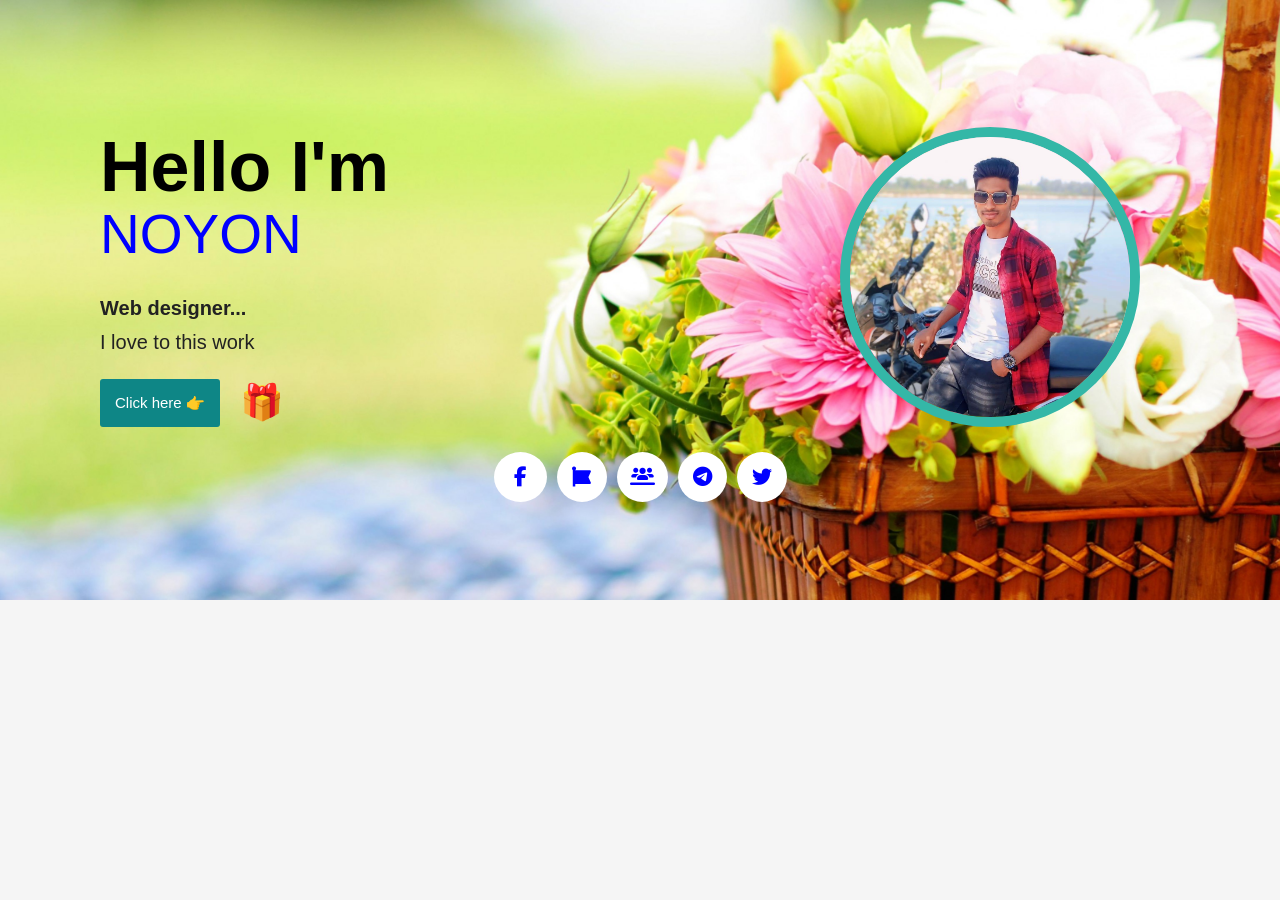
<file: index.html>
<!DOCTYPE html>
<html lang="en">
<head>
    <meta charset="UTF-8">
    <meta name="viewport" content="width=device-width, initial-scale=1.0">
    <title>Nazibul-online-account</title>
    <!-- font awesome -->
    <link rel="stylesheet" href="https://cdnjs.cloudflare.com/ajax/libs/font-awesome/6.4.2/css/all.min.css" integrity="sha512-z3gLpd7yknf1YoNbCzqRKc4qyor8gaKU1qmn+CShxbuBusANI9QpRohGBreCFkKxLhei6S9CQXFEbbKuqLg0DA==" crossorigin="anonymous" referrerpolicy="no-referrer">

    <!-- Google CSS -->
    <link rel="stylesheet" href="https://fonts.googleapis.com/css2?family=Material+Symbols+Outlined:opsz,wght,FILL,GRAD@20..48,100..700,0..1,-50..200" />

    <!-- favicon -->
    <link class="favicon"  rel="shortcut icon"  href="./imges/favicon.jpg" >

    <!-- Custom CSS -->
    <link rel="stylesheet" href="./style.css">
    <link rel="stylesheet" href="./responsive.css">
      
</head>
<body>

   <!-- Banner Start 1 -->
   
   <!-- <section id="banner">
    <div class="container">
        <div class="inner_banner">
            <div class="personal_information_1">
                <h2>Hello I'm</h2>
                <span>MD. NAYEEM</span>
                <h3>Digital Marketing...</h3>
                <p>I love to this work</p>
                <div class="opne">
                    <span>Click here 👉 </span>
                    <a href="./propose/propose.html" class="see_more">🎁</a>
                </div>
               
            </div>
            <div class="personal_image">
                <div class="avatar_1">
                    <img src="./imges/Nayeem.jpg" alt="avatar">
                </div>
            </div>
        </div>
        <div class="icon_list">
            <ul>

            <a href="https://www.facebook.com/profile.php?id=100026461222629"><i id="facebook" class="fa-brands fa-facebook-f"></i></a>

            
            <a href="https://www.facebook.com/profile.php?id=61557444504267"><i class="fa-brands fa-font-awesome"></i></a>


            <a href="#"><i class="fa-brands fa-youtube"></i></a>


            <a href="#"><i class="fa-brands fa-instagram"></i></a>

            <a href="#"><i class="fa-brands fa-twitter"></i></a>

            </ul>
        </div>
    </div>
</section> -->
<!-- Banner End -->

   <!-- Banner Start 2 -->
   <section id="banner">
    <div class="container">
        <div class="inner_banner">
            <div class="personal_information_2">
                <h2>Hello I'm</h2>
                <span>NOYON</span>
                <h3>Web designer...</h3>
                <p>I love to this work</p>
                <div class="opne">
                    <span>Click here 👉 </span>
                    <a href="./propose/propose.html" class="see_more">🎁</a>
                </div>
            </div>
            <div class="personal_image">
                <div class="avatar_2">
                    <img src="./imges/Nazibul.jpg" alt="avatar">
                </div>
            </div>
        </div>

        <div class="flower">
            <img src="./imges/flower-0.jpg" alt="">
            <img src="./imges/flower-1-2.jpg" alt="">
            <img src="./imges/flower-0.jpg" alt="">
            <img src="./imges/flower-1-2.jpg" alt="">
        </div>
        <div class="icon_list">
            <ul>

            <a href="https://www.facebook.com/profile.php?id=100089256005986"><i id="facebook" class="fa-brands fa-facebook-f"></i></a>

            <a href="https://www.facebook.com/profile.php?id=61552928254599"><i class="fa-brands fa-font-awesome"></i></a>

            <a href="https://www.facebook.com/groups/431702562209726"><i id="groups" class="fa-solid fa-users-line"></i></a>
            
            <a href="https://t.me/Nazibul123"><i class="fa-brands fa-telegram"></i></a>
  
            <a href="https://twitter.com/Nazibulbd"><i class="fa-brands fa-twitter"></i></a>
            
            </ul>
        </div>
        <div class="opne-2">
            <span>Click here 👉 </span>
            <a href="./propose/propose.html" class="see_more">🎁</a>
        </div>
    </div>
</section>
<!-- Banner End -->

   <!-- Banner Start 3 -->

   <!-- <section id="banner">
    <div class="container">
        <div class="inner_banner">
            <div class="personal_information_3">
                <h2>Hello I'm</h2>
                <span>MD. MONAYEM</span>

                <h3>Student...</h3>
                
                <div class="opne">
                    <span>Click here 👉 </span>
                    <a href="./propose/propose.html" class="see_more">🎁</a>
                </div>
            </div>
            <div class="personal_image">
                <div class="avatar_3">
                    <img src="./imges/Monayem.jpg" alt="avatar">
                </div>
            </div>
        </div>
        <div class="icon_list">
            <ul>
            <a href="https://www.facebook.com/profile.php?id=61558207257883"><i id="facebook" class="fa-brands fa-facebook-f"></i></a>

            <a href="#"><i class="fa-brands fa-font-awesome"></i></a>

             <a href="#"><i class="fa-brands fa-telegram"></i></a>

            <a href="https://www.instagram.com/mdmonayemh7/"><i class="fa-brands fa-instagram"></i></a>

            <a href="#"><i class="fa-brands fa-twitter"></i></a>

           
            </ul>
        </div>
    </div>
</section> -->
<!-- Banner End -->
</body>
</html>
</file>
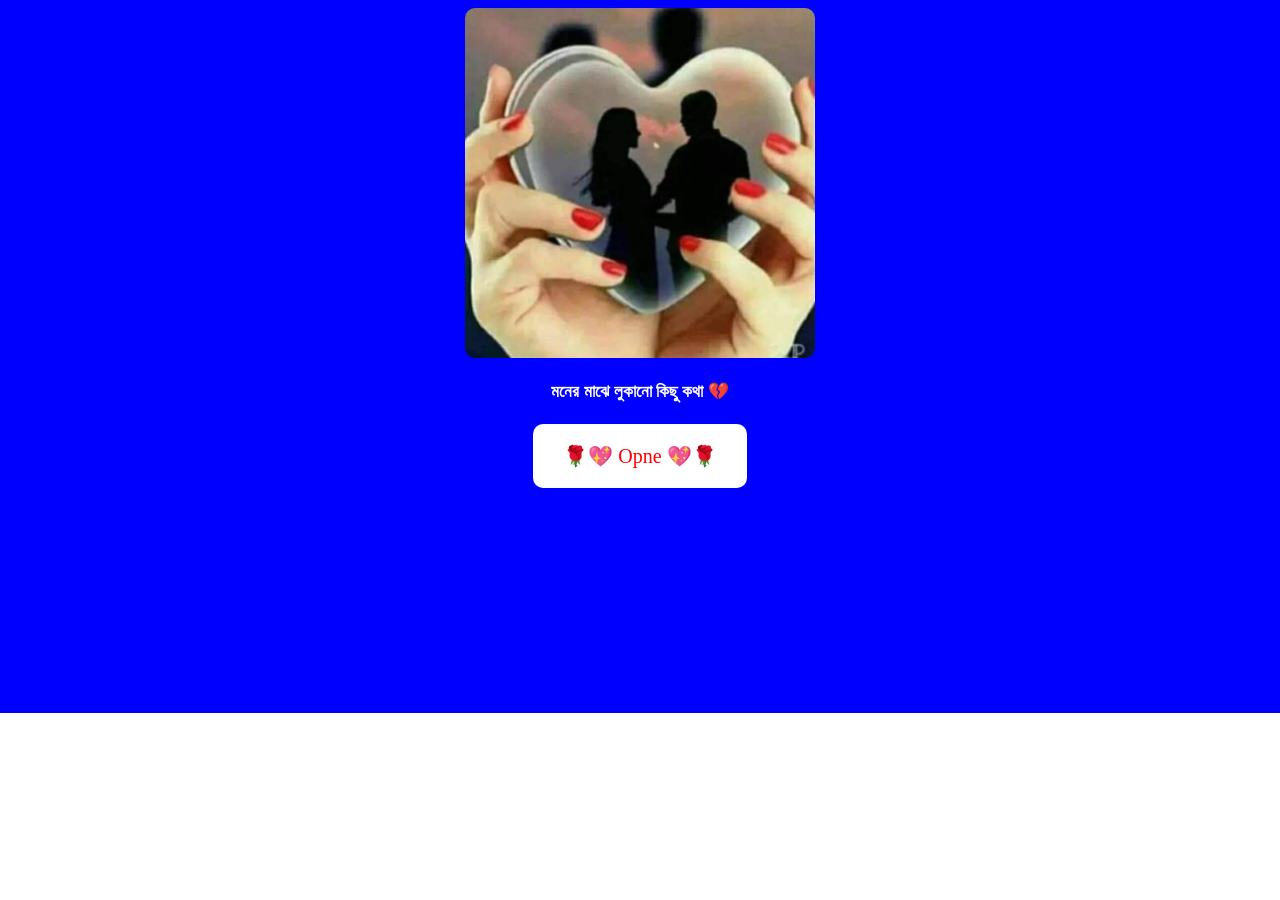
<file: propose/propose.html>
<!DOCTYPE html>
<html lang="en">
<head>
    <meta charset="UTF-8">
    <meta name="viewport" content="width=device-width, initial-scale=1.0">
    <title>Document</title>
    <link rel="stylesheet" href="./style.css">
    <script defer src="./app.js"></script>
    
</head>
<body>
    <section id="section">
        <div class="container">
       
                    <div id="color" style="width: 100%; height: 100%; background-color: blue;"></div>
                <div id="color_button"></div>

                <div class="inner_box">
                    <img src="./img_bg.jpg" alt="">
            <h4>মনের মাঝে লুকানো কিছু কথা 💔</h4>
            <a href="./click/click.html">🌹💖 Opne 💖🌹</a>
                </div>
        </div>
     </section>
</body>
</html>
</file>
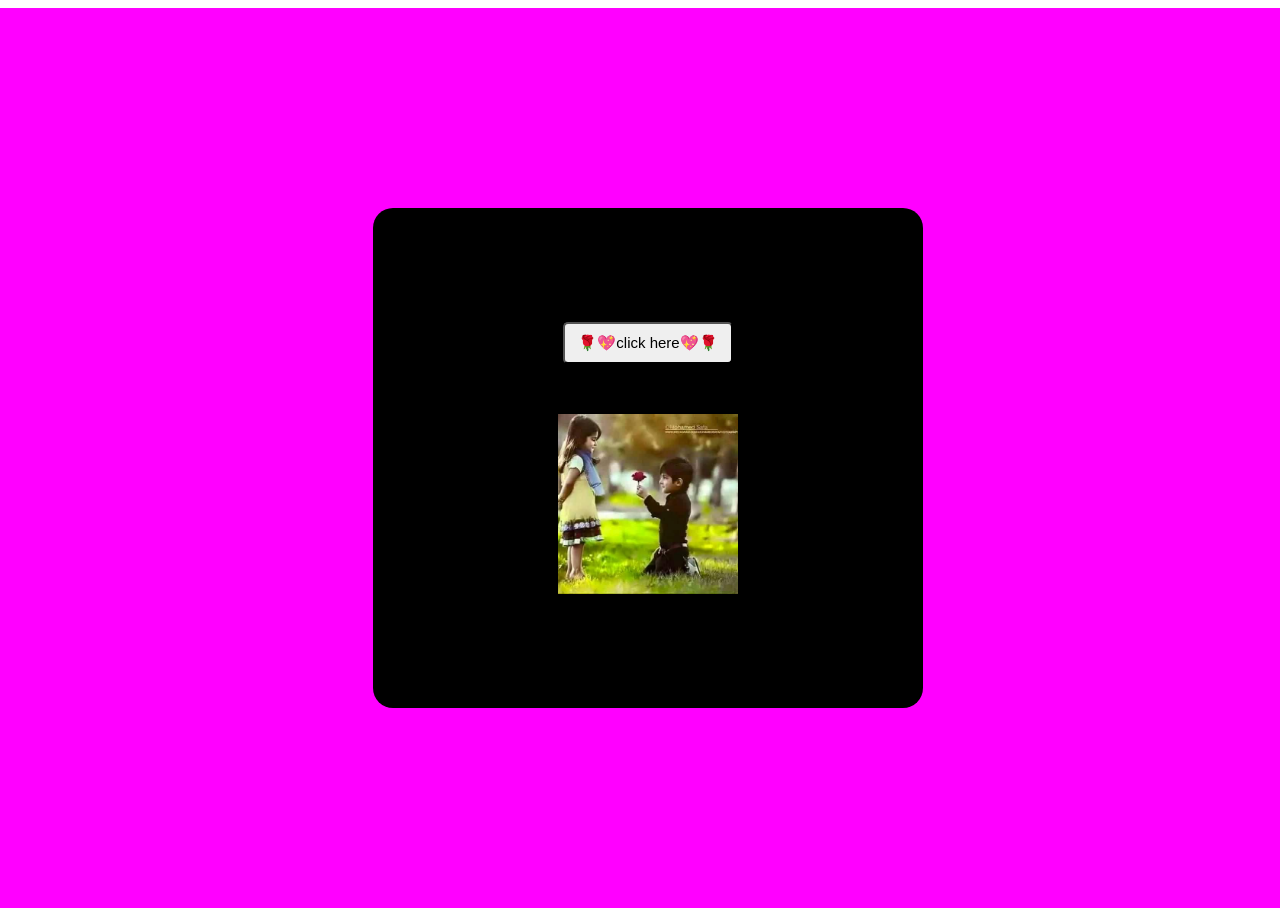
<file: propose/click/click.html>
<!DOCTYPE html>
<html lang="en">
<head>
    <meta charset="UTF-8">
    <meta name="viewport" content="width=device-width, initial-scale=1.0">
    <title>Document</title>
    <link rel="stylesheet" href="./style.css">
    <script defer src="./app.js"></script>
</head>
<body>
     <section id="section">
        <div class="container">

                <div id="color" style="width: 100%; height: 100%; background-color: blue;"></div>
                <button id="color_button"></button>


                <div class="inner_box">
                    <button id="btn">🌹💖click here💖🌹</button>
                    <h1 id="Message"> </h1>
                    <img src="./love.jpg" alt="">
                </div>
        </div>
     </section>
</body>
</html>
</file>
<file: style.css>
/*=======
common css
========*/
*{
    margin: 0;
    padding: 0;
    box-sizing: border-box;
}


@import url('https://fonts.googleapis.com/css2?family=Poppins:ital,wght@0,100;0,200;0,300;0,400;0,500;0,600;0,700;0,800;0,900;1,100;1,200;1,300;1,400;1,500;1,600;1,700;1,800;1,900&family=Roboto:ital,wght@0,100;0,300;0,400;0,500;0,700;0,900;1,100;1,300;1,400;1,500;1,700;1,900&display=swap');


  body {
    font-family: 'Roboto', sans-serif;
    font-size: 16px;
    background-color: #f5f5f5;
  }

  .container {
    padding: 0px 30px;
    margin: 0px auto;
    width: 100%;
  }
  a{
    text-decoration: none;
  }
  .favicon{
    border-radius: 50%;
  }

 /* =============== 
     BANNER CSS 1
 =============*/
 #banner{ 
width: 100%;
height: 800px; 
background: url("./imges/backgraound.jpg");
background-size: cover;
background-attachment: fixed;
display: flex;
justify-content: center;
align-items: center;
background-position: center;
 }

 .inner_banner{
  display: flex;
  align-items: center;
  justify-content: space-between;
  padding: 0px 70px;
 }
 .personal_information_1{
  flex-basis: 50%;
 }
 .personal_information_1 h2{
  font-size: 70px;
  line-height: 1;
 }
 .personal_information_1 span{
  color: #0000ff;
  font-size: 55px;
 }
 .personal_information_1 h3{
  font-size: 20px;
  line-height: 1.7;
  color: #222222;
  margin-top: 25px;
 }
 .personal_information_1 p{
  font-size: 20px;
  line-height: 1.7;
  color: #222222;
  margin-bottom: 20px;
 }
 .personal_information_1 .opne {
  display: flex;
  column-gap: 20px;
  align-items: center;
 }
 .personal_information_1 .opne span{
  font-size: 15px;
  padding: 15px;
  background-color: rgb(14, 134, 134);
  border-radius: 3px;
  color: #fff;
 }
 .personal_information_1  .opne a{
  font-size: 35px;
}
 .avatar_1 img{
  height: 300px;
  width: 300px;
  border: 10px solid #34b7a7;
  margin-right: 40px;
  border-radius: 50%;
 }

 .icon_list{
  margin-bottom: -50px;
 }
.icon_list ul{
  display: flex;
  justify-content: center;
  align-items: center;
  column-gap: 10px;
 }
.icon_list ul{
  list-style: none;
  padding:  8px;
 }
.icon_list ul a{
  display: flex;
  align-items: center;
  justify-content: center;
  background-color: #fff;
  text-align: center;
  border-radius: 50%;
  transition: 0.5s;
  text-decoration:none ;
  margin: 13px 0;
 
 }
.icon_list ul a:hover{
  background-color: #0000ff;
  font-style: 16px;
  color: #fff;
 }
 .icon_list ul a i{
  font-size: 20px;
  color: blue;
  padding: 15px;
 }
 .icon_list ul a i:hover{
  color: #fff;
 }
 .icon_list ul a #facebook{
  padding:15px 20px;
 }

 /* =============== 
     BANNER CSS 2
 =============*/
 #banner{ 
width: 100%;
height: 600px;
background: url("./imges/backgraound.jpg");
background-size: cover;
background-attachment: fixed;
display: flex;
justify-content: center;
align-items: center;
background-position: center;
 }

 .inner_banner{
  display: flex;
  align-items: center;
  justify-content: space-between;
  padding: 0px 70px;
 }
 .personal_information_2{
  flex-basis: 50%;
 }
 .personal_information_2 h2{
  font-size: 70px;
  line-height: 1;
 }
 .personal_information_2 span{
  color: #0000ff;
  font-size: 55px;
 }
 .personal_information_2 h3{
  font-size: 20px;
  line-height: 1.7;
  color: #222222;
  margin-top: 25px;
 }

 .personal_information_2 p{
  font-size: 20px;
  line-height: 1.7;
  color: #222222;
  margin-bottom: 20px;
 }
 .flower{
  display: none;
 }

 .personal_information_2 .opne {
  display: flex;
  column-gap: 20px;
  align-items: center;
 }
 .personal_information_2 .opne span{
  font-size: 15px;
  padding: 15px;
  background-color: rgb(14, 134, 134);
  border-radius: 3px;
  color: #fff;
 }
 .personal_information_2  .opne a{
  font-size: 35px;
}


.opne-2 {
  display: flex;
  column-gap: 20px;
  align-items: center;
  display: none;
 }
.opne-2 span{
  font-size: 15px;
  padding: 15px;
  background-color: rgb(14, 134, 134);
  border-radius: 3px;
  color: #fff;
 }
.opne-2 a{
  font-size: 30px;

}

 .avatar_2 img{
  height: 300px;
  width: 300px;
  border: 10px solid #34b7a7;
  margin-right: 40px;
  border-radius: 50%;
 }

 .icon_list{
  margin-bottom: -50px;
 }
.icon_list ul{
  display: flex;
  justify-content: center;
  align-items: center;
  column-gap: 10px;
 }
.icon_list ul li{
  list-style: none;
  padding:  8px;
 }
.icon_list ul a{
  display: flex;
  align-items: center;
  justify-content: center;
  background-color: #fff;
  text-align: center;
  border-radius: 50%;
  transition: 0.5s;
  text-decoration:none ;
  margin: 13px 0;
 
 }
.icon_list ul a:hover{
  background-color: #0000ff;
  font-style: 16px;
  color: #fff;
 }
 .icon_list ul a i{
  font-size: 20px;
  color: blue;
  padding: 15px;
 }
 .icon_list ul a i:hover{
  color: #fff;
 }
 .icon_list ul a #facebook{
  padding:15px 20px;
 }
 .icon_list ul a #groups{
  padding:15px 13px;
 }


 /* =============== 
     BANNER CSS 3
 =============*/
 #banner{ 
width: 100%;
height: 600px;
background: url("./imges/backgraound.jpg");
background-size: cover;
background-attachment: fixed;
display: flex;
justify-content: center;
align-items: center;
background-position: center;
 }

 .inner_banner{
  display: flex;
  align-items: center;
  justify-content: space-between;
  padding: 0px 70px;
 }
 .personal_information_3{
  flex-basis: 50%;
 }
 .personal_information_3 h2{
  font-size: 70px;
  line-height: 1;
 }
 .personal_information_3 span{
  color: #0000ff;
  font-size: 55px;
 }
 .personal_information_3 h3{
  font-size: 20px;
  line-height: 1.7;
  color: #222222;
  margin: 20px 0px;
 }
 .personal_information_3 p{
  font-size: 20px;
  line-height: 1.7;
  color: #222222;
  margin-bottom: 20px;
 }
 
 .personal_information_3 .opne {
  display: flex;
  column-gap: 20px;
  align-items: center;
 }
 .personal_information_3 .opne span{
  font-size: 15px;
  padding: 15px;
  background-color: rgb(14, 134, 134);
  border-radius: 3px;
  color: #fff;
 }
 .personal_information_3  .opne a{
  font-size: 35px;
}
 .avatar_3 img{
  height: 300px;
  width: 300px;
  border: 10px solid #34b7a7;
  margin-right: 40px;
  border-radius: 50%;
 }

 .icon_list{
  margin-bottom: -50px;
 }
.icon_list ul{
  display: flex;
  justify-content: center;
  align-items: center;
  column-gap: 10px;
 }
.icon_list ul li{
  list-style: none;
  padding: 8px;
 }
.icon_list ul a{
  display: flex;
  align-items: center;
  justify-content: center;
  background-color: #fff;
  text-align: center;
  border-radius: 50%;
  transition: 0.5s;
  text-decoration:none ;
  margin: 13px 0;
 
 }
.icon_list ul a:hover{
  background-color: #0000ff;
  font-style: 16px;
  color: #fff;
 }
 .icon_list ul a i{
  font-size: 20px;
  color: blue;
  padding: 15px;
 }
 .icon_list ul a i:hover{
  color: #fff;
 }
 .icon_list ul a #facebook{
  padding:15px 20px;
 }
</file>
<file: responsive.css>
/*=======
 tablet
========*/
@media screen and (max-width: 997px){
    .personal_information_3 span{
        color: #0000ff;
        font-size: 50px;
       }    
}
@media screen and (max-width: 922px) {
    .inner_banner{
        flex-direction: column-reverse;
    }
    #banner{
        height: 800px;
    }

    
 .personal_information_1 h2{
    font-size: 70px;
    line-height: 1;
   }
   .personal_information_1 span{
    color: #0000ff;
    font-size: 55px;
   }
   .personal_information_1 h3{
    font-size: 20px;
    line-height: 1.7;
    color: #222222;
    margin-top: 25px;
   }
   .personal_information_1 p{
    font-size: 20px;
    line-height: 1.7;
    color: #222222;
    margin-bottom: 20px;
   }
   .icon_list{
    margin-top: 30px;
   }
    .inner_banner{
        flex-direction: column-reverse;
    }
    #banner{
        height: 800px;
    }

    
 .personal_information_2 h2{
    font-size: 70px;
    line-height: 1;
   }
   .personal_information_2 span{
    color: #0000ff;
    font-size: 55px;
   }
   .personal_information_2 h3{
    font-size: 20px;
    line-height: 1.7;
    color: #222222;
    margin-top: 25px;
   }
   .personal_information_2 p{
    font-size: 20px;
    line-height: 1.7;
    color: #222222;
    margin-bottom: 20px;
   }
   .icon_list{
    margin-top: 30px;
   }
    .inner_banner{
        flex-direction: column-reverse;
    }
    #banner{
        height: 800px;
    }

    
 .personal_information_3 h2{
    font-size: 70px;
    line-height: 1;
   }
   .personal_information_3 span{
    color: #0000ff;
    font-size: 55px;
   }
   .personal_information_3 h3{
    font-size: 20px;
    line-height: 1.7;
    color: #222222;
    margin-top: 25px;
   }
   .personal_information_3 p{
    font-size: 20px;
    line-height: 1.7;
    color: #222222;
    margin-bottom: 20px;
   }
   .icon_list{
    margin-top: 30px;
   }
   .container{
    display: flex;
    flex-direction: column;
    justify-content: center;
    align-items: center;
   }
}

@media screen and (max-width: 600px) {
    .inner_banner{
        flex-direction: column-reverse;
    }
    #banner{
        height: 800px;
    }

 .personal_information_1 h2{
    font-size: 50px;
    line-height: 1;
   }
   .personal_information_1 span{
    color: #0000ff;
    font-size: 35px;
   }
   .personal_information_1 h3{
    font-size: 20px;
    line-height: 1.7;
    color: #222222;
    margin-top: 25px;
   }
   .personal_information_1 p{
    font-size: 20px;
    line-height: 1.7;
    color: #222222;
    margin-bottom: 20px;
   }

 .personal_information_2 h2{
    font-size: 50px;
    line-height: 1;
   }
   .personal_information_2 span{
    color: #0000ff;
    font-size: 35px;
   }
   .personal_information_2 h3{
    font-size: 20px;
    line-height: 1.7;
    color: #222222;
    margin-top: 25px;
   }
   .personal_information_2 p{
    font-size: 20px;
    line-height: 1.7;
    color: #222222;
    margin-bottom: 20px;
   }

 .personal_information_3 h2{
    font-size: 50px;
    line-height: 1;
   }
   .personal_information_3 span{
    color: #0000ff;
    font-size: 35px;
   }
   .personal_information_3 h3{
    font-size: 20px;
    line-height: 1.7;
    color: #222222;
    margin-top: 25px;
   }
   .personal_information_3 p{
    font-size: 20px;
    line-height: 1.7;
    color: #222222;
    margin-bottom: 20px;
   }
   .icon_list{
    margin-top: 30px;
   }
   .icon_list ul{
    column-gap: 3px;
   }
   .icon_list ul{
    padding: 5px;
   }
}

@media screen and (max-width: 455px) {
    .inner_banner{
        flex-direction: column-reverse;
    }
    #banner{
        height: 800px;
    }

 .personal_information_1 h2{
    font-size: 30px;
    line-height: 1;
   }
   .personal_information_1 span{
    color: #0000ff;
    font-size: 20px;
   }
   .personal_information_1 h3{
    font-size: 13px;
    line-height: 1.7;
    color: #222222;
    margin-top: 25px;
   }
   .personal_information_1 p{
    font-size: 14px;
    line-height: 1.7;
    color: #222222;
    margin-bottom: 20px;
   }
   .personal_information_1 .opne{
    display: flex;
    column-gap: 10px;
   }
   .personal_information_1 .opne span{
    font-size: 10px;
    padding: 12px;
    background-color: rgb(14, 134, 134);
    border-radius: 3px;
    color: #fff;
   }
   .personal_information_1  .opne a{
    font-size: 20px;
   }

 .personal_information_2 h2{
    font-size: 40px;
    line-height: 1;
    margin: 15px 0px;
   }
   .personal_information_2 span{
    color: #0000ff;
    font-size: 25px;
   }
   .personal_information_2 h3{
    font-size: 18px;
    line-height: 1.7;
    color: #222222;
    margin-top: 25px;
   }
   .personal_information_2 p{
    font-size: 17px;
    line-height: 1.7;
    color: #222222;
    margin-bottom: 20px;
   }
   .flower{
    display: block;
   }
   .flower img{
    height: 60px;
    width: 50px;
    margin-bottom: 10px;
   }
   
   .personal_information_2 .opne {
    display: flex;
    column-gap: 8px;
    display: none;

   }
   .personal_information_2 .opne span{
    font-size: 15px;
    padding: 12px;
    background-color: rgb(14, 134, 134);
    border-radius: 3px;
    color: #fff;
   }
   .personal_information_2  .opne a{
    font-size: 30px;
  }
  
.opne-2 {
    display: block;
    margin-top: 50px;
    display: flex;
    column-gap: 20px;
    align-items: center;
   }
.opne-2 span{
    font-size: 12px;
    padding: 12px;
    background-color: rgb(14, 134, 134);
    border-radius: 3px;
    color: #fff;
   }
.opne-2 a{
    font-size: 32px;


  } 

 .personal_information_3 h2{
    font-size: 30px;
    line-height: 1;
   }
   .personal_information_3 span{
    color: #0000ff;
    font-size: 20px;
   }
   .personal_information_3 h3{
    font-size: 13px;
    line-height: 1.7;
    color: #222222;
    margin-top: 25px;
   }
   .personal_information_3 p{
    font-size: 14px;
    line-height: 1.7;
    color: #222222;
    margin-bottom: 20px;
   }
   
   .personal_information_3 .opne {
    display: flex;
    column-gap: 10px;
   }
   .personal_information_3 .opne span{
    font-size: 10px;
    padding: 12px;
    background-color: rgb(14, 134, 134);
    border-radius: 3px;
    color: #fff;
   }
   .personal_information_3  .opne a{
    font-size: 20px;
  }
   .icon_list{
    margin-top: -8px;
   }
   .icon_list ul{
    column-gap: 3px;
   }
   .icon_list ul{
    padding: 5px;
    column-gap: 10px;
   }
   .icon_list ul a i{
    font-size: 15px;
    padding: 10px;
   }
   .icon_list ul a #facebook{
    padding:10px 13px;
   }
   .icon_list ul a #groups{
    padding:10px 8px;
   }

}
</file>
<file: propose/style.css>
#color{
    position: absolute;
}
.inner_box{
    position: relative;
}

#section .container{
    width: 100%;
    height: 100%;
    display: flex;
    flex-direction: column;
    justify-content: center;
    align-items: center;
}
#section .container .inner_box{
    display: flex;
    flex-direction: column;
    justify-content: center;
    align-items: center;
    width: 450px;
    height: 100%;

}
#section .container .inner_box img{
    width: 350px;
    height: 350px;
    border-radius: 10px;
}
#section .container .inner_box h4{
    color: #fff;
    font-size: 17px;
}
#section .container .inner_box a{
    padding: 20px 30px;
    background-color: #fff;
    color: red;
    font-size: 20px;
    text-decoration: none;
    border-radius: 10px;
    margin-bottom: 30px;
}
</file>
<file: propose/click/style.css>
#color{
    position: absolute;
}
.container{
    width: 100%;
    height: 100vh;
    display: flex;
    justify-content: center;
    align-items: center;
}
.inner_box{
    position: relative;
    display: flex;
    flex-direction: column;
    justify-content: center;
    align-items: center;
    width: 550px;
    height: 500px;
    background: rgb(0, 0, 0); 
    border-radius: 20px;
}
.inner_box #btn{
    padding: 10px 13px;
    border-radius: 5px;
    font-size: 15px;
}
.inner_box h1{
    color: #fff;
    font-size: 30px;
}
.inner_box img{
    width: 180px;
    height: 180px;
}
</file>
